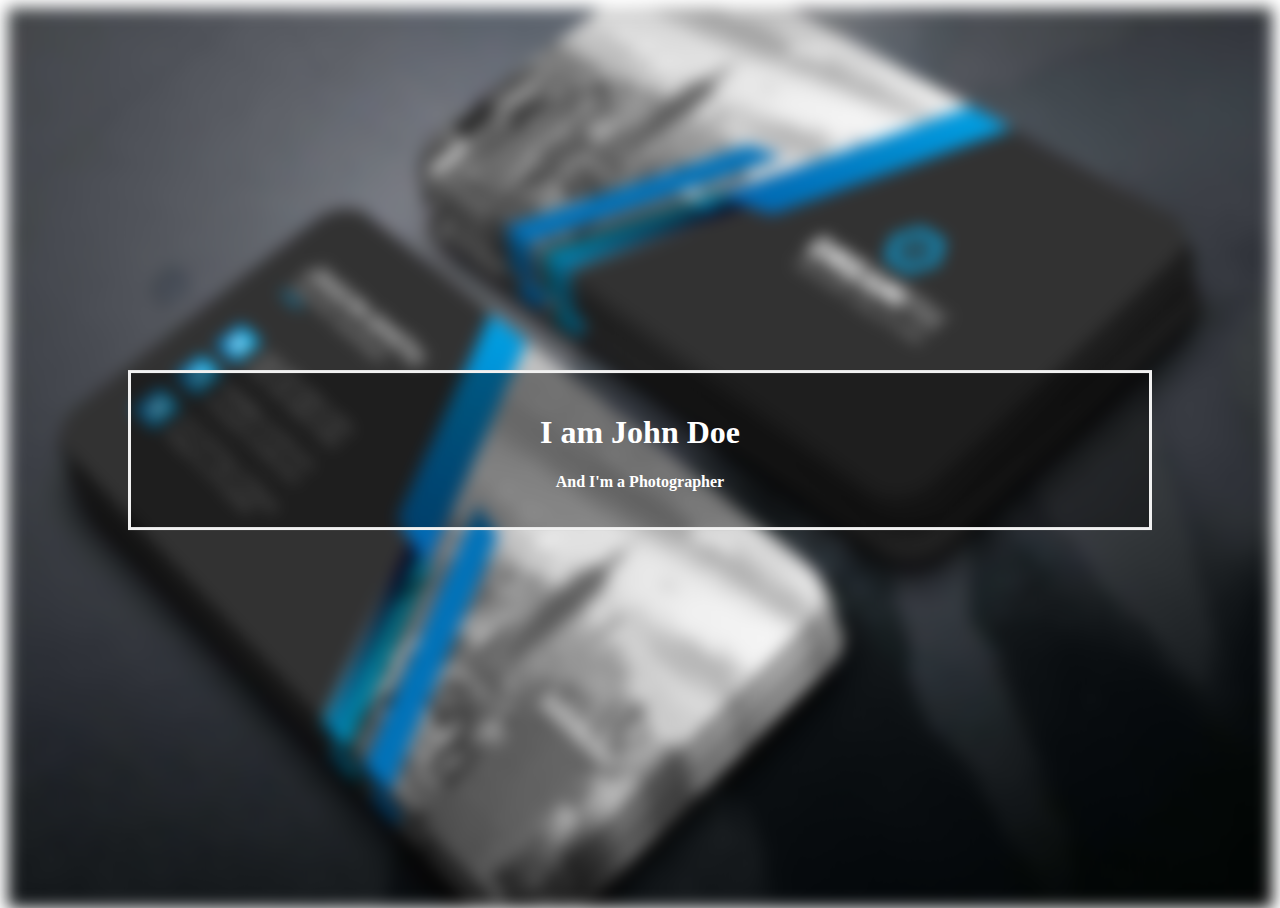
<file: k.html>
<!DOCTYPE html>
<html lang="en">
  <head>
    <meta charset="UTF-8" />
    <meta http-equiv="X-UA-Compatible" content="IE=edge" />
    <meta name="viewport" content="width=device-width, initial-scale=1.0" />
    <title>Document</title>
  </head>
  <body>
    <div class="bg-image"></div>

    <div class="bg-text">
      <h1>I am John Doe</h1>
      <p>And I'm a Photographer</p>
    </div>
    <style>
      body,
      html {
        height: 100%;
      }

      * {
        box-sizing: border-box;
      }

      .bg-image {
        /* The image used */
        background-image: url("/img/Card.jpg");

        /* Add the blur effect */
        filter: blur(8px);
        -webkit-filter: blur(8px);

        /* Full height */
        height: 100%;

        /* Center and scale the image nicely */
        background-position: center;
        background-repeat: no-repeat;
        background-size: cover;
      }

      /* Position text in the middle of the page/image */
      .bg-text {
        background-color: rgb(0, 0, 0); /* Fallback color */
        background-color: rgba(0, 0, 0, 0.4); /* Black w/opacity/see-through */
        color: white;
        font-weight: bold;
        border: 3px solid #f1f1f1;
        position: absolute;
        top: 50%;
        left: 50%;
        transform: translate(-50%, -50%);
        z-index: 2;
        width: 80%;
        padding: 20px;
        text-align: center;
      }
    </style>
  </body>
</html>
</file>
